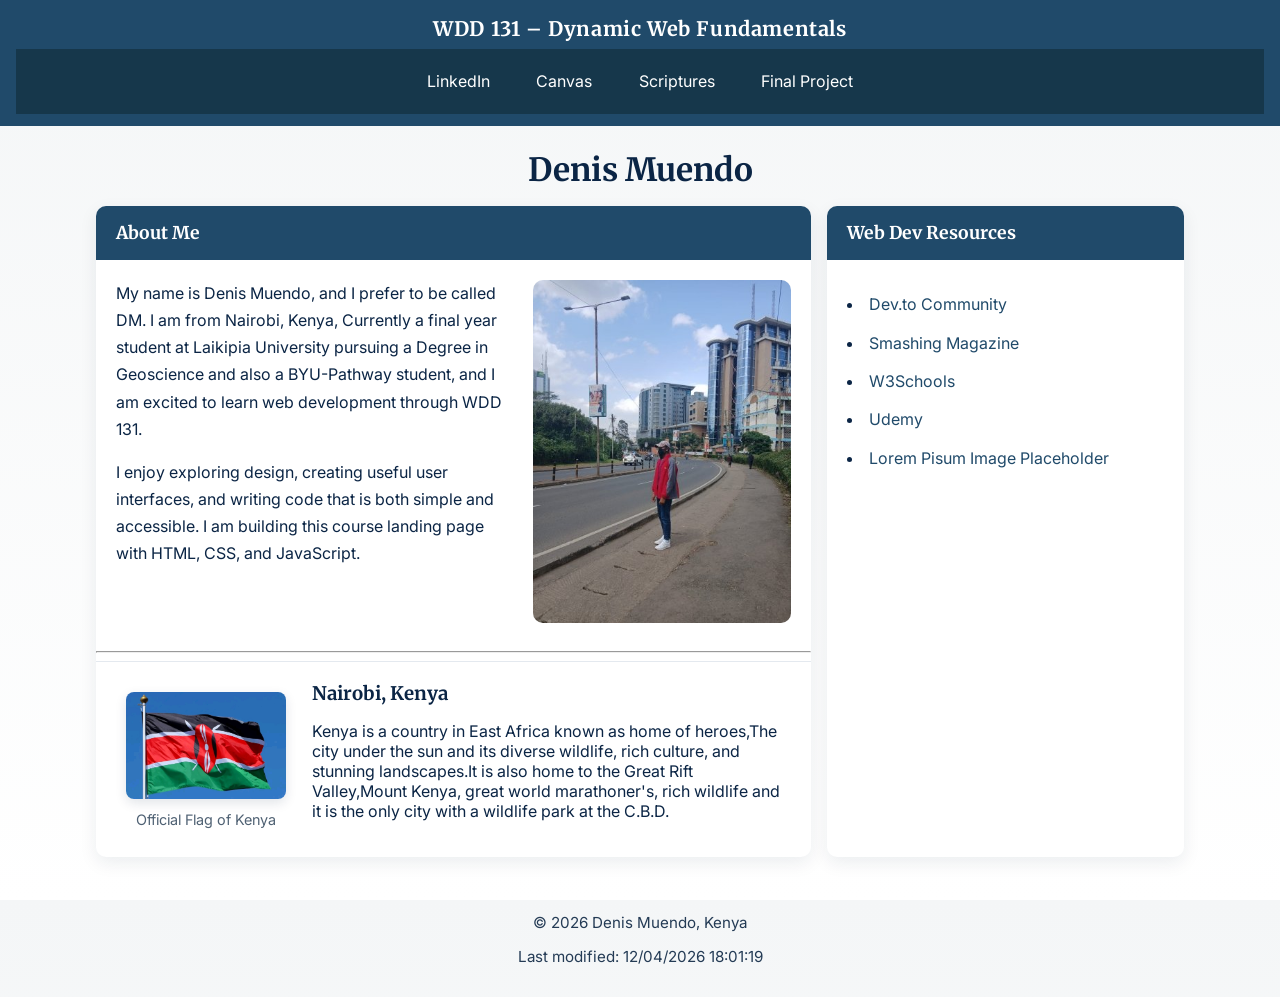
<file: index.html>
<!DOCTYPE html>
<html lang="en">
<head>
    <meta charset="UTF-8" />
    <meta name="viewport" content="width=device-width, initial-scale=1.0" />
    <title>WDD 131 – Dynamic Web Fundamentals – Denis Muendo Nzomo</title>
    <meta name="description" content="WDD 131 – Dynamic Web Fundamentals | Denis Muendo Nzomo | Course landing page for HTML, CSS, JavaScript, responsive layout and accessibility." />
    <meta name="author" content="Denis Muendo Nzomo" />
    <link rel="preconnect" href="https://fonts.googleapis.com">
    <link rel="preconnect" href="https://fonts.gstatic.com" crossorigin>
    <link href="https://fonts.googleapis.com/css2?family=Inter:wght@300;400;600&family=Merriweather:wght@400;700&display=swap" rel="stylesheet">
    <link rel="stylesheet" href="styles/base.css">
    <script src="scripts/getdates.js" defer></script>
</head>
<body>
    <header>
        <span id="course-title">WDD 131 – Dynamic Web Fundamentals</span>
        <nav>
            <a href="https://www.linkedin.com/" target="_blank" rel="noopener">LinkedIn</a>
            <a href="https://byupw.instructure.com/" target="_blank" rel="noopener">Canvas</a>
            <a href="https://www.churchofjesuschrist.org/study/scriptures/bofm/1-ne/3?lang=eng&id=p7#p7" target="_blank" rel="noopener">Scriptures</a>
            <a href="#final-project">Final Project</a>
        </nav>
    </header>

    <main>
        <h1>Denis Muendo</h1>
        <div class="grid-cards">
            <section class="card about-card">
                <div class="card-header">
                    <h2>About Me</h2>
                </div>
                <div class="about-content">
                    <div class="about-copy">
                        <p>My name is Denis Muendo, and I prefer to be called DM. I am from Nairobi, Kenya, Currently a final year student at Laikipia University pursuing a Degree in Geoscience and also a BYU-Pathway student, and I am excited to learn web development through WDD 131.</p>
                        <p>I enjoy exploring design, creating useful user interfaces, and writing code that is both simple and accessible. I am building this course landing page with HTML, CSS, and JavaScript.</p>
                    </div>
                    <img src="images/denis.jpg" alt="Portrait of Denis Muendo">
                </div>
                <hr>
                <div class="location-block">
                    <div class="flag">
                        <img src="images/kenya-flag.jpg" alt="Official Flag of Kenya">
                        <p class="caption">Official Flag of Kenya</p>
                    </div>
                    <div class="location-copy">
                        <h3>Nairobi, Kenya</h3>
                        <p>Kenya is a country in East Africa known as home of heroes,The city under the sun and its diverse wildlife, rich culture, and stunning landscapes.It is also home to the Great Rift Valley,Mount Kenya, great world marathoner's, rich wildlife and it is the only city with a wildlife park at the C.B.D.</p>
                    </div>
                </div>
            </section>

            <section class="card resources-card">
                <div class="card-header">
                    <h2>Web Dev Resources</h2>
                </div>
                <ul class="resource-list">
                    <li><a href="https://dev.to" target="_blank" rel="noopener">Dev.to Community</a></li>
                    <li><a href="https://www.smashingmagazine.com/" target="_blank" rel="noopener">Smashing Magazine</a></li>
                    <li><a href="https://www.w3schools.com/" target="_blank" rel="noopener">W3Schools</a></li>
                    <li><a href="https://www.udemy.com/" target="_blank" rel="noopener">Udemy</a></li>
                    <li><a href="https://www.lipsum.com/" target="_blank" rel="noopener">Lorem Pisum Image Placeholder</a></li>
                </ul>
            </section>
        </div>
    </main>

    <footer>
        <p>&copy; <span id="currentyear"></span> Denis Muendo, Kenya</p>
        <p id="lastModified"></p>
    </footer>
</body>
</html>
</file>
<file: styles/base.css>
:root{
  --accent:#2b7a78;
  --muted:#f4f6f7;
  --text:#0b2545;
  --card:#ffffff;
}
*{box-sizing:border-box}
html,body{height:100%}
body{
  margin:0;
  font-family:Inter,system-ui,Segoe UI,Arial,sans-serif;
  color:var(--text);
  background:linear-gradient(180deg,var(--muted),#ffffff);
  -webkit-font-smoothing:antialiased;
}
header{
  padding:1rem 1rem 0.75rem;
  text-align:center;
  background:#204a6a;
  color:#fff;
}
#course-title{display:block;font-weight:700;font-family:Merriweather,serif;font-size:1.25rem;letter-spacing:.03em;margin-bottom:.5rem}
nav{display:flex;gap:1rem;justify-content:center;padding:.75rem 0;flex-wrap:wrap;background:#16374b}
nav a{color:#fff;text-decoration:none;padding:.65rem .95rem;border-radius:6px;transition:transform .18s ease,background .18s ease,box-shadow .18s}
nav a:hover,nav a:focus{background:#2b7a78;color:#fff;transform:translateY(-2px);box-shadow:0 6px 18px rgba(43,122,120,0.18)}

main{max-width:1120px;margin:1.5rem auto;padding:0 1rem}
main h1{text-align:center;font-family:Merriweather,serif;margin-bottom:1rem;font-size:2rem}
.grid-cards{display:grid;gap:1rem}
.about-card,
.resources-card{background:var(--card);border-radius:10px;box-shadow:0 6px 18px rgba(11,37,69,0.08);overflow:hidden}
.card-header{background:#204a6a;color:#fff;padding:1rem 1.25rem}
.card-header h2{margin:0;font-size:1.1rem;font-family:Merriweather,serif}
.about-content{display:grid;gap:1rem;padding:1.25rem}
.about-copy p{margin:0 0 1rem;line-height:1.7}
.about-copy p:last-child{margin-bottom:0}
.about-content img{width:100%;height:auto;border-radius:10px;object-fit:cover}
.location-block{display:grid;gap:1rem;padding:1.25rem;border-top:1px solid #e4e9ef}
.location-block h3{margin:0 0 .5rem;font-family:Merriweather,serif}
.flag{display:flex;flex-direction:column;align-items:center;text-align:center}
.flag img{width:160px;border-radius:8px;box-shadow:0 4px 12px rgba(11,37,69,0.12)}
.caption{margin:.75rem 0 0;font-size:.9rem;color:#4f6173}
.resource-list{list-style:disc inside;margin:0;padding:1.25rem;line-height:1.75}
.resource-list li{margin:.65rem 0}
.resource-list a{color:#204a6a;text-decoration:none}
.resource-list a:hover{color:#2b7a78;text-decoration:underline}

@media(min-width:860px){
  .grid-cards{grid-template-columns:2fr 1fr}
  .about-content{grid-template-columns:1.4fr 0.9fr;align-items:start}
  .location-block{grid-template-columns:180px 1fr;align-items:center}
}

footer{margin-top:1.5rem;padding:1rem;text-align:center;font-size:.95rem;color:#243b55}

/* accessibility focus */
a:focus{outline:3px solid #cfe;outline-offset:3px}
</file>
